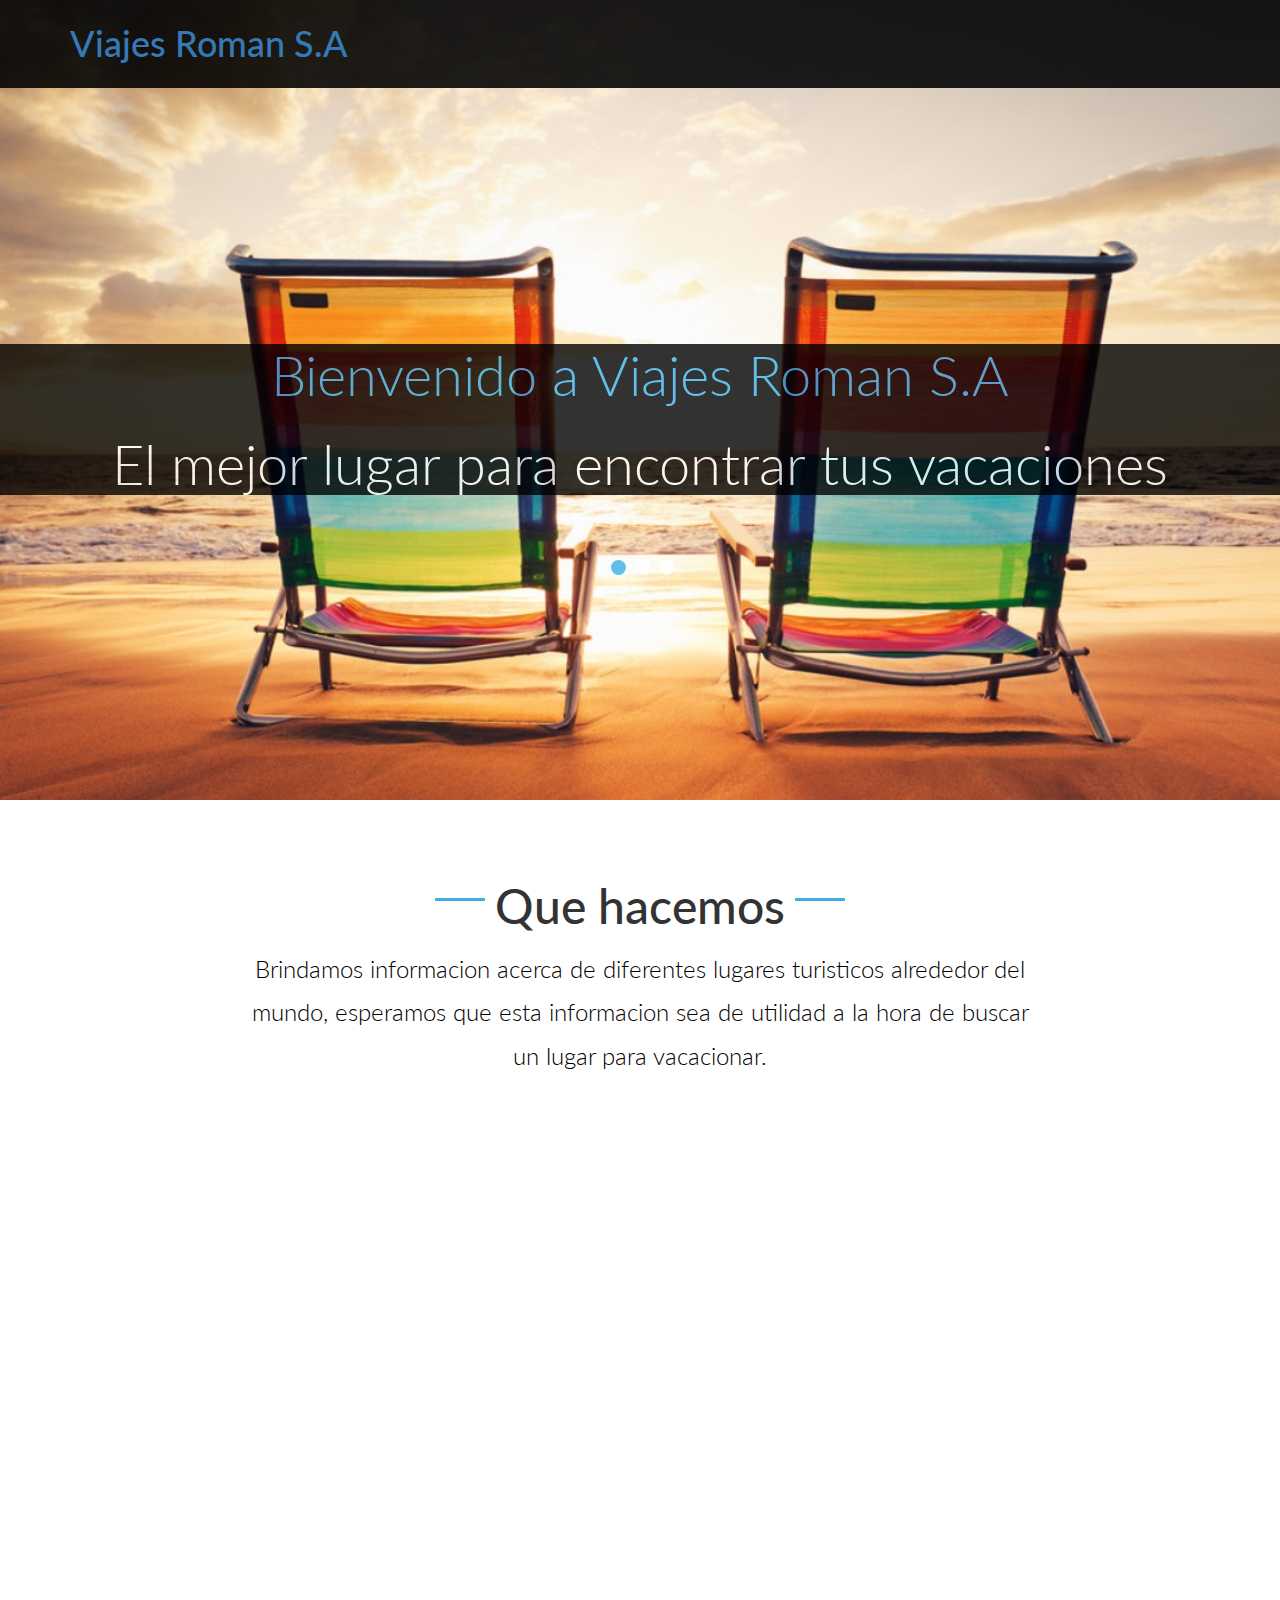
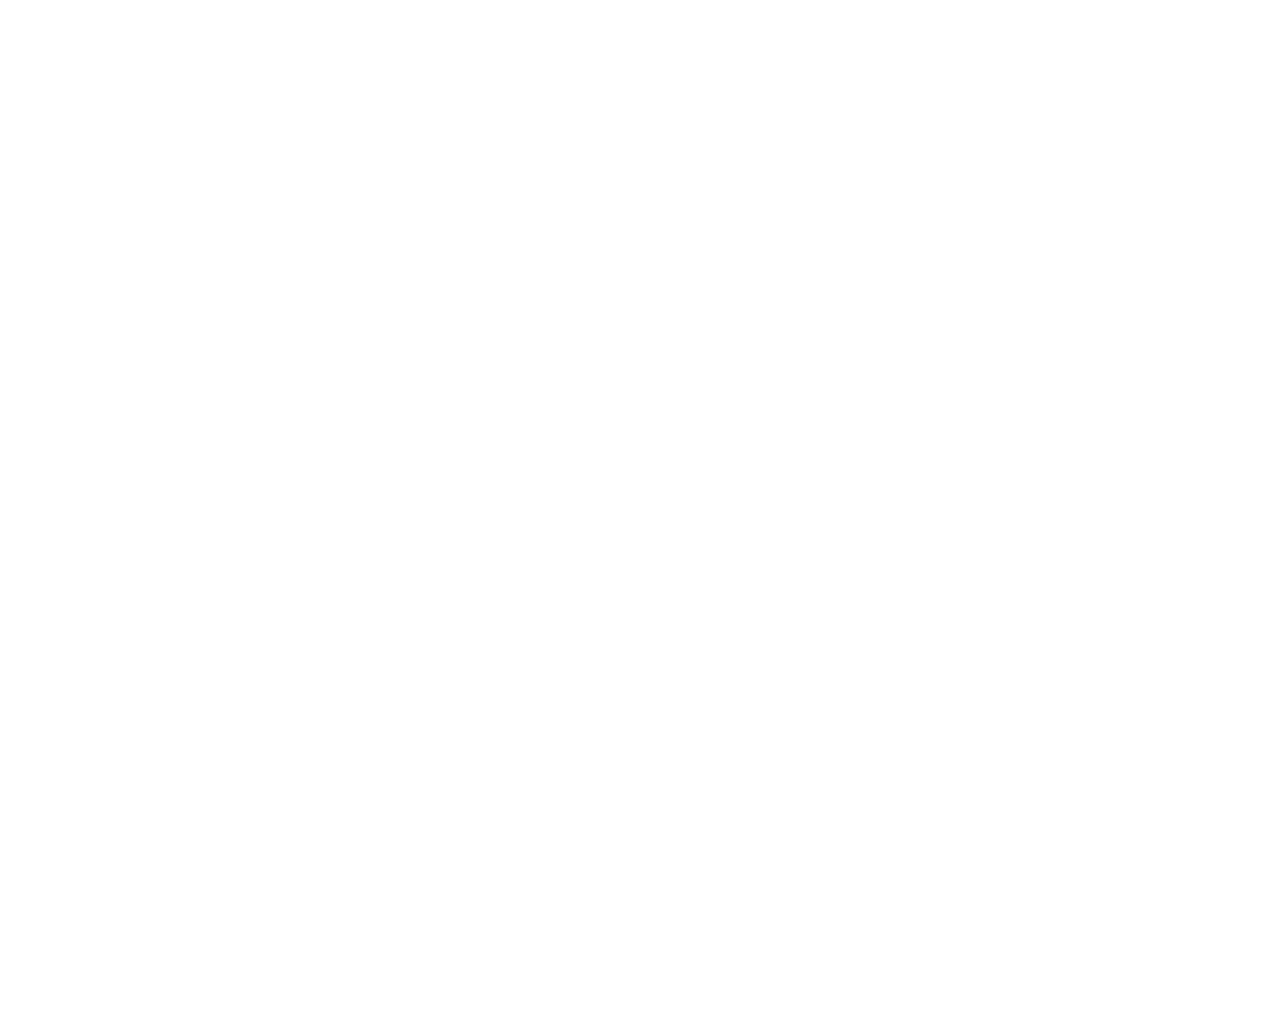
<file: ViajesWebApp/index.html>
﻿<!DOCTYPE HTML>
<html>
    <head>
    <title>Viajes Roman S.A</title>
        <!-- Css files -->
        <link href="css/bootstrap.css" rel="stylesheet" type="text/css" media="all">
        <link href="css/style.css" rel="stylesheet" type="text/css" media="all"/>
        <link href="css/style1.css" rel="stylesheet" type="text/css" media="all" />
        <link href="css/owl.carousel.css" rel="stylesheet">
        <!-- Custom Theme files -->
        <meta name="viewport" content="width=device-width, initial-scale=1">
        <meta http-equiv="Content-Type" content="text/html; charset=utf-8" />
        <!--Google Fonts-->
        <link href='//fonts.googleapis.com/css?family=Lato:400,300,700,900' rel='stylesheet' type='text/css'>
        <link href="css/animate.css" rel="stylesheet" type="text/css" media="all">
    </head>
    <body>
        <!--header start here-->
        <div class="banner">
         
          <div class="header"></div>

          <div class="banner-main">
	            <div class="slider-bann wow bounceInRight" data-wow-delay="0.3s">
	            <ul class="rslides" id="slider2">
	              <li>
	      	        <h3>Bienvenido a Viajes Roman S.A</h3>
	      	        <h4>El mejor lugar para encontrar tus vacaciones</h4>
	              </li>
	              <li>
	      	        <h3>Encuentra hermosos lugares para vacacionar</h3>
                    <h4>El mejor lugar para encontrar tus vacaciones</h4>
	      	      </li>
	              <li>
	      	        <h3>Viajar es vivir</h3>
                    <h4>El mejor lugar para encontrar tus vacaciones</h4>
	              </li>
	            </ul>
            </div>
          </div>
        </div>
        <!--header end here-->
        <!--what we do strat here-->
        <div class="what-we-do">
         <div class="container">
            <div class="what-we-do-main  wow bounceInLeft" data-wow-delay="0.3s">
    	         <h2>Que hacemos</h2>
    	         <span class="lft-bar-we"> </span>
	             <span class="rit-bar-we"> </span>
    	         <p>Brindamos informacion acerca de diferentes lugares turisticos alrededor del mundo, esperamos que esta informacion sea de utilidad a la hora de buscar un lugar para vacacionar.</p>
    	        <div class="clearfix"> </div>
            </div>
         </div>
        </div>

        <!--visit places strat here-->
        <div class="visit">
           <div class="container">
   	        <div class="visit-main wow bounceInRight" data-wow-delay="0.3s">
   		          <div class="visit-top">
   		  	         <h3>Lugares</h3>
			         <span class="lft-bar-visit"> </span>
			        <span class="rit-bar-visit"> </span>
   		          </div>
   		          <div class="visit-bottom">
                    <div class="row">
                        <div class="col-md-4">
                            <div class="row">
                                <div class="col-md-12">
                                    <div class="item-1 item-type-spin">
                                        <a class="item-hover swipebox" href="single.html" data-title="Vigor">
                                            <div class="item-info">
                                                <div class="headline">
                                                    Ver Mas
                                                    <div class="line"></div>
                                                    <div class="country">Canada</div>
                                                </div>
                                            </div>
                                            <div class="mask"></div>
                                        </a>
                                        <div class="item-img">
                                            <img src="images/Turismo/Canada/1.jpg" class="img-responsive" alt="Canada" />
                                        </div>
                                    </div>
                                </div>
                            </div>
                            <div class="row description">
                                <div class="col-md-12">
                                    <h4>Canada</h4>
                                    <p>Asombrosas cataratas del Niagara. Perfecto lugar para ir en familia.</p>
                                </div>
                            </div>
                        </div>
                        <div class="col-md-4">
                            <div class="row">
                                <div class="col-md-12">
                                    <div class="item-1 item-type-spin">
                                        <a class="item-hover swipebox" href="single.html" data-title="Vigor">
                                            <div class="item-info">
                                                <div class="headline">
                                                    Ver Mas
                                                    <div class="line"></div>
                                                    <div class="country">Londres</div>
                                                </div>
                                            </div>
                                            <div class="mask"></div>
                                        </a>
                                        <div class="item-img">
                                            <img src="images/Turismo/London/1.jpg" class="img-responsive" alt="Londres" />
                                        </div>
                                    </div>
                                </div>
                            </div>
                            <div class="row description">
                                <div class="col-md-12">
                                    <h4>Londres</h4>
                                    <p>Hyde Park es uno de los Parques Reales de Londres y a su vez uno de los más grandes del centro de Londres.</p>
                                </div>
                            </div>
                        </div>
                        <div class="col-md-4">
                            <div class="row">
                                <div class="col-md-12">
                                    <div class="item-1  item-type-spin">
                                        <a class="item-hover swipebox" href="single.html" data-title="Vigor">
                                            <div class="item-info">
                                                <div class="headline">
                                                    Ver Mas
                                                    <div class="line"></div>
                                                    <div class="country">Peru</div>
                                                </div>
                                            </div>
                                            <div class="mask"></div>
                                        </a>
                                        <div class="item-img">
                                            <img src="images/Turismo/Peru/1.jpg" class="img-responsive" alt="Peru" />
                                        </div>
                                    </div>
                                </div>
                            </div>
                            <div class="row description">
                                <div class="col-md-12">
                                    <h4>Peru</h4>
                                    <p>Antiguo poblado andino de Machu Pichu en Peru. Interesante lugar lleno donde puedes aprender de culturas antiguas</p>
                                </div>
                            </div>
                        </div>
                        <div class="clearfix"></div>
                    </div>
                    <div class="row">
                        <div class="col-md-4">
                            <div class="row">
                                <div class="col-md-12">
                                    <div class="item-1 item-type-spin">
                                        <a class="item-hover swipebox" href="single.html" data-title="Vigor">
                                            <div class="item-info">
                                                <div class="headline">
                                                    Ver Mas
                                                    <div class="line"></div>
                                                    <div class="country">Praga</div>
                                                </div>
                                            </div>
                                            <div class="mask"></div>
                                        </a>
                                        <div class="item-img">
                                            <img src="images/Turismo/Praga/1.jpg" class="img-responsive" alt="Praga" />
                                        </div>
                                    </div>
                                </div>
                            </div>
                            <div class="row description">
                                <div class="col-md-12">
                                    <h4>Praga</h4>
                                    <p>Puente Carlos en Praga que atraviesa el rio Moldava. Un excelente lugar para turistas y para compartir en familia.</p>
                                </div>
                            </div>
                        </div>
                        <div class="col-md-4">
                            <div class="row">
                                <div class="col-md-12">
                                    <div class="item-1 item-type-spin">
                                        <a class="item-hover swipebox" href="single.html" data-title="Vigor">
                                            <div class="item-info">
                                                <div class="headline">
                                                    Ver Mas
                                                    <div class="line"></div>
                                                    <div class="country">Costa Rica</div>
                                                </div>
                                            </div>
                                            <div class="mask"></div>
                                        </a>
                                        <div class="item-img">
                                            <img src="images/Turismo/CostaRica/1.jpg" class="img-responsive" alt="Costa Rica" />
                                        </div>
                                    </div>
                                </div>
                            </div>
                            <div class="row description">
                                <div class="col-md-12">
                                    <h4>Costa Rica</h4>
                                    <p>Manuel Antonio es uno de los parques naturales más conocidos de todos los que cubren Costa Rica.</p>
                                </div>
                            </div>
                        </div>
                        <div class="col-md-4">
                            <div class="row">
                                <div class="col-md-12">
                                    <div class="item-1  item-type-spin">
                                        <a class="item-hover swipebox" href="single.html" data-title="Vigor">
                                            <div class="item-info">
                                                <div class="headline">
                                                    Ver Mas
                                                    <div class="line"></div>
                                                    <div class="country">Paris</div>
                                                </div>
                                            </div>
                                            <div class="mask"></div>
                                        </a>
                                        <div class="item-img">
                                            <img src="images/Turismo/Paris/1.jpg" class="img-responsive" alt="Paris" />
                                        </div>
                                    </div>
                                </div>
                            </div>
                            <div class="row description">
                                <div class="col-md-12">
                                    <h4>Paris</h4>
                                    <p>Torre Eiffel. Construida por Gustave Eiffel. Posee un hermoso observatorio con vista panoramica.</p>
                                </div>
                            </div>
                        </div>
                        <div class="clearfix"></div>
                    </div>
                     <div class="row">
                         <div class="col-md-8 col-md-offset-2">
                             <div class="row">
                                 <div class="col-md-6">
                                     <div class="row">
                                         <div class="col-md-12">
                                             <div class="item-1 item-type-spin">
                                                 <a class="item-hover swipebox" href="single.html" data-title="Vigor">
                                                     <div class="item-info">
                                                         <div class="headline">
                                                             Ver Mas
                                                             <div class="line"></div>
                                                             <div class="country">Roma</div>
                                                         </div>
                                                     </div>
                                                     <div class="mask"></div>
                                                 </a>
                                                 <div class="item-img">
                                                     <img src="images/Turismo/Roma/1.jpg" class="img-responsive" alt="Roma" />
                                                 </div>
                                             </div>
                                         </div>
                                     </div>
                                     <div class="row description">
                                         <div class="col-md-12">
                                             <h4>Roma</h4>
                                             <p>Coliseo Romano. Lugar muy turistico de Roma. No puedes faltar la visita a este lugar si visitas Roma.</p>
                                         </div>
                                     </div>
                                 </div>
                                 <div class="col-md-6">
                                     <div class="row">
                                         <div class="col-md-12">
                                             <div class="item-1 item-type-spin">
                                                 <a class="item-hover swipebox" href="single.html" data-title="Vigor">
                                                     <div class="item-info">
                                                         <div class="headline">
                                                             Ver Mas
                                                             <div class="line"></div>
                                                             <div class="country">España</div>
                                                         </div>
                                                     </div>
                                                     <div class="mask"></div>
                                                 </a>
                                                 <div class="item-img">
                                                     <img src="images/Turismo/Spain/1.jpg" class="img-responsive" alt="España" />
                                                 </div>
                                             </div>
                                         </div>
                                     </div>
                                     <div class="row description">
                                         <div class="col-md-12">
                                             <h4>España</h4>
                                             <p>El Museo del Prado. Está considerado el mejor museo de arte del mundo. Está localizado en la parte central de Madrid.</p>
                                         </div>
                                     </div>
                                 </div>
                                 <div class="clearfix"></div>
                             </div>
                         </div>
                     </div>
   		          </div>
   		        <div class="clearfix"> </div>
   	        </div>
           </div>
        </div>
        <!--visit places end here-->
        
        <!--footer start here-->
        <div class="copy-right wow bounceInLeft" data-wow-delay="0.3s"></div>
        <!--footer end here-->

        <!-- Scripts -->
        <script src="js/jquery-1.11.0.min.js"></script>
        <script src="js/responsiveslides.min.js"></script>
        <script src="js/owl.carousel.js"></script>
        <script src="js/wow.min.js"></script>
        <script src="js/app.js"></script>
        <script src="js/index.js"></script>
    </body>
</html>
</file>
<file: ViajesWebApp/css/style.css>
h4, h5, h6,
h1, h2, h3 {margin: 0;}
ul, ol {margin: 0;}
p {margin: 0;}
html, body{
  font-family: 'Lato', sans-serif;
   font-size: 100%;
   background:#fff; 
}
a {
  text-decoration: none;
}
a:hover {
  transition: 0.5s all;
  -webkit-transition: 0.5s all;
  -moz-transition: 0.5s all;
  -o-transition: 0.5s all;
  text-decoration:none;
}
/*--header start here--*/
.logo {
    float: left;
    width: 50%;
}
.top-navg {
    float: right;
    width: 50%;
}
.top-navg ul.res {
    padding: 0em;
    list-style: none;
}
.top-navg ul.res li {
    display: inline-block;
}
.header {
    padding: 1.5em 0em;
    background:rgba(0, 0, 0, 0.88);
}
span.menu {
    display: none;
}
.top-navg ul.res li  a {
    font-size: 1em;
    color: #fff;
    padding: 1em 1em;
    display: block;
}
.top-navg ul.res li  a:hover,ul.res li a.active{
   color:#3cafe6;
   transition: 0.5s all;
  -webkit-transition: 0.5s all;
  -moz-transition: 0.5s all;
  -o-transition: 0.5s all;
}
.logo h3 {
    font-size: 2.5em;
}
.logo h3 a {
    color: #fff;
    text-decoration:none;
}
span.tour {
    color: #3CAFE6;
    font-weight: bold;
}
.logo p {
    font-size: 0.9em;
    color: #FFFFFF;
    padding-left: 2em;
}
/* Effect 13: bottom line slides/fades in */
.top-navg nav a {
	position: relative;
	display: inline-block;
	outline: none;
	color: #fff;
	text-decoration: none;
	letter-spacing: 1px;
	font-weight: 400;
	text-shadow: 0 0 1px rgba(255,255,255,0.3);
	font-size: 1.35em;
}

.top-navg nav a:hover,
.top-navg nav a:focus {
	outline: none;
}

.top-navg .cl-effect-13 a {
	-webkit-transition: color 0.3s;
	-moz-transition: color 0.3s;
	transition: color 0.3s;
}

.cl-effect-13 a::before {
	position: absolute;
	top: 25%;
	left: 50%;
	color: transparent;
	content: '.';
	text-shadow: 0 0 transparent;
	font-size:2em;
	-webkit-transition: text-shadow 0.3s, color 0.3s;
	-moz-transition: text-shadow 0.3s, color 0.3s;
	transition: text-shadow 0.3s, color 0.3s;
	-webkit-transform: translateX(-50%);
	-moz-transform: translateX(-50%);
	transform: translateX(-50%);
	pointer-events: none;
}
.cl-effect-13 a:hover::before,
.cl-effect-13 a:focus::before {
	color: #fff;
	text-shadow: 10px 0 #fff, -10px 0 #fff;
}

.cl-effect-13 a:hover,
.cl-effect-13 a:focus {
	color: #ba7700;
}
/*--banner start here--*/
.banner {
    background: url(../images/vacaciones.jpg)no-repeat;
    min-height: 800px;
    background-size: cover;
	width: 100%;
}
.banner1{
    background: url(../images/ban1.jpg)no-repeat;
    min-height:300px;
    background-size: cover;
}
.banner-main {
    text-align: center;
    padding-top: 16em;
}
.banner-main h3 {
    font-size: 3.5em;
    color: #3cafe6;
    font-weight: 300;
    margin-bottom: 0.5em;
}
.banner-main h4 {
     font-size: 3.5em;
    color: #fff;
    font-weight: 300;
}
.ban-btn a {
    font-size: 1em;
    color: #fff;
    background: #3cafe6;
    padding: 0.9em 3em;
    display: inline-block;
    margin-top: 2em;
    text-decoration: none;
}
.ban-btn a:hover{
	background: #000;
}
/*---*/
.hvr-bounce-out {
  display: inline-block;
  vertical-align: middle;
  -webkit-transform: translateZ(0);
  transform: translateZ(0);
  box-shadow: 0 0 1px rgba(0, 0, 0, 0);
  -webkit-backface-visibility: hidden;
  backface-visibility: hidden;
  -moz-osx-font-smoothing: grayscale;
  -webkit-transition-duration: 0.5s;
  transition-duration: 0.5s;
}
.hvr-bounce-out:hover, .hvr-bounce-out:focus, .hvr-bounce-out:active {
  -webkit-transform: scale(0.8);
  transform: scale(0.8);
  -webkit-transition-timing-function: cubic-bezier(0.47, 2.02, 0.31, -0.36);
  transition-timing-function: cubic-bezier(0.47, 2.02, 0.31, -0.36);
}

/*--- slider-css --*/
.slider-bann{
	position:relative;
}
.rslides {
  position: relative;
  list-style: none;
  overflow: hidden;
  width: 100%;
  padding: 0;
  margin: 0;
  }
.rslides li {
  -webkit-backface-visibility: hidden;
  position: absolute;
  display: none;
  width: 100%;
  left: 0;
  top: 0;
  }
.rslides li:first-child {
  position: relative;
  display: block;
  float: left;
  }
.rslides img {
  display: block;
  height: auto;
  float: left;
  width: 100%;
  border: 0;
  }
.rslides_tabs{
	background: none !important;
	border: none;
	box-shadow: none;
	position: relative;
	top: -90px;
	z-index: 999;
}
.callbacks_tabs a:after {
    content: "\f111";
    font-size: 0;
    font-family: FontAwesome;
    visibility: visible;
    display: block;
    height: 15px;
    width: 15px;
    display: inline-block;
    border: none;
    background: #fff;
    border-radius: 8px;
}
.callbacks_here a:after{
	background:#3cafe6;
}
.callbacks_tabs a{
	visibility:hidden;
}
.callbacks_tabs li{
	display:inline-block;
}
ul.callbacks_tabs.callbacks1_tabs {
    position: absolute;
    bottom: -80px;
    z-index: 999;
    left: 47%;
    padding: 0px;
}
/*-- slider-mediaqueries --*/
/*--what we do strat here--*/
.what-we-do {
    padding: 5em 0em;
    text-align:center;
}
.what-we-do-main {
    position: relative;
}
.what-we-do-main h2 {
    font-size: 3em;
    margin-bottom: 0.3em;
}
.what-we-do-main p {
    font-size: 1.5em;
    color: #000;
    line-height: 1.8em;
    width: 70%;
    margin: 0 auto;
    font-weight: 300;
}
.what-we-do-main a {
    font-size: 1em;
    color: #fff;
    background: #3cafe6;
    padding: 0.9em 2.5em;
    display: inline-block;
    margin-top: 2em;
    text-decoration: none;
}
.what-we-do-main a:hover{
	background: #000;
}
span.lft-bar-we {
    background: #3CAFE6;
    width: 50px;
    height: 3px;
    display: inline-block;
    position: absolute;
    top: 9%;
    left: 32%;
}
span.rit-bar-we {
    background: #3CAFE6;
    width: 50px;
    height: 3px;
    display: inline-block;
    position: absolute;
    top: 9%;
    right: 32%;
}
/*--what we do end here--*/
/*--people start here--*/
.people {
    background: url(../images/people.jpg)no-repeat;
    min-height: 500px;
    padding: 5em 0em;
}
.people-top {
    text-align: center;
    position:relative;
    margin-bottom: 5em;
}
.people-top h1 {
    font-size: 3em;
    margin-bottom: 0.2em;
    color: #fff;
}
.people-top p {
    font-size: 1.5em;
    color: #fff;
    width: 70%;
    margin:2em auto 0em;
    font-weight: 300;
    line-height: 1.8em;
}
span.lft-bar-team {
    background: #3CAFE6;
    width: 50px;
    height: 3px;
    display:inline-block;
    position: absolute;
    left: 34%;
    top: 17%;
}
span.rit-bar-team {
    background: #3CAFE6;
    width: 50px;
    height: 3px;
    display: block;
    position: absolute;
    right: 34%;
    top: 17%;
}
span.lft-bar-visit {
    background: #3CAFE6;
    width: 50px;
    height: 3px;
    display: inline-block;
    position: absolute;
    left: 35%;
    top:50%;
}
span.rit-bar-visit {
    background: #3CAFE6;
    width: 50px;
    height: 3px;
    display: block;
    position: absolute;
    right: 35%;
    top: 50%;
}
.gallery-cursual h1{
	color: #3d3d3d;
	font-weight: 700;
	text-transform: uppercase;
	padding: 1em 0;
	width:70%;
	margin:0 auto;
}
.people-caption  h4 {
    font-size: 1em;
    color: #000;
    margin-bottom: 0.8em;
}
.people-caption  p {
    display: block;
    font-size: 1em;
    color: #000;
    margin-bottom: 0.5em;
}
.people-caption ul.people-icons {
    padding: 0px;
    list-style: none;
    margin-top: 0.5em;
}
.people-caption ul.people-icons li{
   display:inline-block;
   margin-left:0.5em;
}
.people-caption ul.people-icons li a span{
    background: url(../images/image-sprit.png)no-repeat;
    width: 20px;
    height: 20px;
    display: inline-block;
}
.people-caption ul.people-icons li a span.fb {
    background-position: 6px 0px;
}
.people-caption ul.people-icons li a span.fb:hover {
    background-position: 6px -25px;
}
.people-caption ul.people-icons li a span.tw {
    background-position: -20px 0px;
}
.people-caption ul.people-icons li a span.tw:hover {
    background-position: -20px -25px;
}
.people-caption ul.people-icons li a span.google {
    background-position: -46px 0px;
}
.people-caption ul.people-icons li a span.google:hover {
    background-position: -46px -25px;
}
/*-- caption-css --*/
.g1{
	position:relative;
}
.g1:hover div.people-caption{
	display:block;
	
}
.people-caption{
	position: absolute;
	width:71.2%;
	bottom: 0px;
	z-index: 999;
	background:rgba(255, 255, 255, 0.48);
	padding:0.8em 0.5em;
	transition: all 0.8s ease;
	-webkit-transition: all 0.8s ease;
	-moz-transition: all 0.8s ease;
	-o-transition: all 0.8s ease;
	-ms-transition: all 0.8s ease;
	transform-style:preserve-3d;
	display:none;
}
.people-caption h3{
	font-weight:bold;
	color: #000;
	font-size: 1.1em;
}
.people-caption span{
	margin:0;
	padding:0;
	color: #000;
	font-size:0.875em;
}
.people-main {
    margin-bottom: 2em;
}
/*--people end here--*/
/*--disk strat here--*/
.disk {
    padding: 3em 0em;
    background: #3cafe6;
}
.disk-left p {
    font-size: 1.5em;
    color: #fff;
    font-weight: 300;
    text-align: center;
}
.disk-right a {
    font-size: 1em;
    color: #3CAFE6;
    background: #FFF;
    padding: 0.7em 2em;
    display: inline-block;
}
.disk-right a:hover{
	background: #000;
}
.disk-right {
    text-align: center;
    margin-top: 1em;
}
/*--disk end here--*/ 
/*--features strat here--*/
.features {
    padding: 5em 0em;
}
.fea-img {
    float: left;
    width: 25%;
}
.fea-text {
    float: right;
    width: 75%;
}
.features-top {
    text-align: center;
    margin-bottom: 2em;
    position: relative;
}
.features-top h3 {
    font-size:3em;
    color: #323232;
}
span.lft-bar-fea {
    background: #3CAFE6;
    width: 50px;
    height: 3px;
    display:inline-block;
    position: absolute;
    left: 31%;
    top: 46%;
}
span.rit-bar-fea {
    background: #3CAFE6;
    width: 50px;
    height: 3px;
    display: block;
    position: absolute;
    right: 31%;
    top: 46%;
}
.fea-text h4 {
    font-size: 1.5em;
    color: #000;
    margin-bottom: 0.3em;
}
.fea-text p {
    font-size: 1em;
    color: #515151;
    line-height: 1.8em;
    width: 78%;
}
.feature-grids {
    margin-bottom: 1.5em;
}
/*--features end here--*/
/*--visit start here--*/
.visit {
    padding: 4em 0em;
}
.visit-top {
    text-align: center;
    margin-bottom:2.5em;
	position: relative;
}
.visit-top h3 {
    font-size: 3em;
    color: #000;
}
.visit-grid h4 {
    font-size: 1.5em;
    text-align: center;
    margin: 0.5em 0em;
}
.visit-grid h4 a{
	color: #3CAFE6;
}
.visit-grid h4 a:hover{
	color: #000;
}
.visit-grid p {
    font-size: 1em;
    color: #515151;
    line-height: 1.8em;
	 text-align: center;
	 width: 80%;
    margin: 0 auto;
}
.visit-btn {
    float: left;
}
.visit-likes {
    float: right;
}
.visit-blog {
    width: 65%;
    margin: 1em auto 0em;
}
.visit-btn a {
    font-size: 1em;
    color:#3CAFE6;
}
.visit-btn a:hover{
	color:#000;
}
.visit-likes a {
    font-size: 1em;
    color:#3CAFE6;
}
.visit-likes a:hover{
	color:#000;
}
/*--visit end here--*/
/*--footer start here--*/
.map {
    position: relative;
    background: #3cafe6;
}
.map iframe {
    width: 100%;
    height:505px;
    border: none;
}
.footer {
    background: rgba(0, 0, 0, 0.74);
    min-height:515px;
    background-size: cover;
}
.footer {
    background: rgba(79, 78, 78, 0.94);
    padding: 4em 0em 4em 0em;
    position: absolute;
    top: 0%;
    left: 0%;
    width: 100%;
    background-size: cover;
    min-height: 405px;
}
.ftr-grids ul.mid-grid {
    padding: 0px;
    list-style: none;
}
.ftr-grids ul.mid-grid li {
    margin-bottom: 1em;
}
.ftr-grids h4 {
    font-size: 2em;
    color: #fff;
    margin-bottom: 1em;
}
.ftr-grids ul.mid-grid span{
    background: url(../images/ftr-mid.png)no-repeat;
    width: 60px;
    height: 60px;
    display: block;
    cursor: pointer;
}
.ftr-grids ul.mid-grid span.tw{
	background-position: 0px 0px;
}
.ftr-grids ul.mid-grid span.tw:hover {
    background-position: 0px -62px;
}
.ftr-grids ul.mid-grid span.gmail {
    background-position: -62px 0px;
}
.ftr-grids ul.mid-grid span.gmail:hover {
    background-position: -62px -62px;
}
.ftr-grids ul.mid-grid span.inst {
    background-position: -124px 0px;
}
.ftr-grids ul.mid-grid span.inst:hover {
    background-position: -124px -62px;
}
.ftr-grids ul.mid-grid span.pri {
    background-position: -186px 0px;
}
.ftr-grids ul.mid-grid span.pri:hover{
    background-position: -186px -62px;
}
ul.get-touch li span.share{
    background: url(../images/f1.png)no-repeat;
    width: 40px;
    height: 32px;
    cursor: pointer;
    display: inline-block;
    vertical-align: middle;
}
ul.get-touch li span.email{
    background: url(../images/f2.png)no-repeat;
    width: 40px;
    height: 32px;
    cursor: pointer;
    display: inline-block;
    vertical-align: middle;
}
ul.get-touch li span.phone{
    background: url(../images/f3.png)no-repeat;
    width: 40px;
    height: 32px;
    cursor: pointer;
    display: inline-block;
    vertical-align: middle;
}
ul.get-touch li a {
    font-size: 1em;
    color: #fff;
}
ul.get-touch li a:hover{
	color:#3cafe6;
}
.ftr-grids h6 {
    font-size: 1em;
    color: #3cafe6;
    margin-bottom: 0.5em;
}
.ftr-grids p {
    font-size: 0.95em;
    color: #fff;
    width: 80%;
    margin-bottom: 0.7em;
}
/*--footer end here--*/
/*--copyrights start here--*/
.copy-right {
    padding: 1.5em 0em;
    text-align: center;
    background: #3cafe6;
}
.copy-right p {
    font-size: 1em;
    color: #fff;
}
.copy-right p a{
	color: #fff;
}
.copy-right p a:hover{
	color:#000;
}
/*--copyrights end here--*/
/*--about start here--*/
.about-main h1 {
    text-align: center;
    font-size: 3em;
    color: #000;
    margin-bottom: 1.3em;
}
.about {
    padding: 5em 0em;
}
.about-right h4 {
    font-size: 1.5em;
    margin-bottom: 0.5em;
    color:#3cafe6;
}
.about-right p {
    font-size: 1em;
    color: #575656;
    line-height: 1.8em;
}
.ab-list-left {
    float: left;
    width: 50%;
}
.ab-list-right {
	 float: right;
    width: 50%;
}
.about-list ul{
    padding: 0em;
    list-style: none;
}
.about-list ul li {
    display: block;
    margin-bottom: 0.5em;
    font-size: 1em;
    color: #575656;
}
.about-list {
    margin-top: 1em;
}
span.glyphicon.glyphicon-chevron-right {
    font-size: 1em;
    color:#3cafe6;
    width: 23px;
}
.about-middle {
    background: url(../images/banner.jpg)no-repeat center;
    min-height: 400px;
    background-size: cover;
    position:relative;
}
.testimo {
    margin-top: 6em;
    position:relative;
}
.about-midd-main {
    padding: 2em 2em;
    background: rgba(255, 255, 255, 0.54);
    margin: 8.07em auto 0em;
    text-align: center;
    width: 80%;
}
.about-midd-main h4 {
    font-size: 1.5em;
    margin-bottom: 0.5em;
    color: #fff;
}
.about-midd-main p{
	font-size: 1em;
    color:#000000;
    line-height: 1.8em;
}
ul.get-touch {
    padding: 0em;
    list-style: none;
}
ul.get-touch li {
    margin-bottom: 1.3em;
        color: #fff;
}
.team {
    padding: 5em 0em;
}
.team-bottom {
    padding:4em 2em 2.5em 2em;
    text-align: center;
    border: 2px solid #999;
    border-top: none;
    position: relative;
}
.team-bottom p {
    font-size: 0.95em;
    color: #848484;
    line-height: 1.5em;
}
.team-bottom a {
    font-size: 0.9em;
    color: #fff;
    padding: 0.4em 1em;
    display: inline-block;
    margin-top: 1em;
    background: #3cafe6;
}
.team-bottom a:hover{
	background: #777;
}
.info-top {
    padding: 1em 1em;
    border: 2px solid #999;
}
.info-top {
    padding: 1em 1em;
    border: 2px solid #999;
    position: absolute;
    top: 63%;
    left: 27%;
    text-align: center;
}
.info-top h4 {
    font-size: 1.2em;
    color: #3cafe6;
    margin-bottom: 0.3em;
}
.info-top p {
    font-size: 0.9em;
    color: #5B5B5B;
}
.team-head h2 {
    text-align: center;
    font-size: 2.5em;
    margin-bottom: 1em;
    color:#000;
}
.about-main {
    position: relative;
}
span.lft-bar-about{
    background: #3CAFE6;
    width: 50px;
    height: 3px;
    display: inline-block;
    position: absolute;
    top: 7%;
    left: 37%;
}
.about-middle h3 {
    text-align: center;
    font-size: 2.5em;
    color: #fff;
}
span.rit-bar-about {
    background: #3CAFE6;
    width: 50px;
    height: 3px;
    display: inline-block;
    position: absolute;
    top: 7%;
    right: 37%;
}
.team-grid:hover .info-top{
	display:none;
}
span.lft-bar-testi{
    background: #3CAFE6;
    width: 50px;
    height: 3px;
    display: inline-block;
    position: absolute;
    top: 48%;
    left: 35%;
}
span.rit-bar-testi {
    background: #3CAFE6;
    width: 50px;
    height: 3px;
    display: inline-block;
    position: absolute;
    top: 48%;
    right: 35%;
}
.team-head {
    position: relative;
}
span.lft-bar-memb{
    background: #3CAFE6;
    width: 50px;
    height: 3px;
    display: inline-block;
    position: absolute;
    top: 48%;
    left: 40%;
}
span.rit-bar-memb {
    background: #3CAFE6;
    width: 50px;
    height: 3px;
    display: inline-block;
    position: absolute;
    top: 48%;
    right: 40%;
}
/*--about end here--*/
/*--single--*/
.single {
    padding: 6em 0;
}
.single-top h4 {
    font-size: 1.5em;
    padding-top: 0.8em;
    color:#3cafe6;
}
.lone-line p {
    color: #8A8A8A;
    font-size: 1em;
    line-height: 1.8em;
}
.lone-line p span{
    display:block;
}
.lone-line p:before {
    content: "";
    background: url(../images/qu3.png) no-repeat;
    width: 30px;
    height:24px;
    display: inline-block;
    padding-right: 2.3em;
}
ul.grid-blog li{
	display: inline-block;
}
ul.grid-blog li a, ul.grid-blog li span{
	text-decoration: none;
	font-size: 1em;
	color: #8A8A8A;	
	display: inline-block;
	margin: 0 1em 0 0;
}
ul.grid-blog li i{
	margin: 0 5px 0 0;
	color:#3cafe6;	
}
ul.grid-blog {
	 padding: 1.5em 0;
    text-align: center;
}
.comment h3{
	font-size: 2.5em;
    color: #000000;
}
.media-body p {
    color: #8A8A8A;
    font-size: 1em;
    line-height: 1.8em;
	margin-top: 1em;
}
.media-left, .media > .pull-left {
  padding-right: 22px;
}
.leave h3{
	font-size: 2.5em;
    color:#000000;
}
.single-grid input[type="text"],.single-grid textarea{
	background: none;
    padding: 0.6em 1em;
    margin: 1em 0 0;
    font-size: 1em;
    color: #A9A9A9;
	width: 100%;
    outline: none;
    border: 1px solid #a9a9a9;
    -webkit-appearance: none;
}
.single-grid textarea{
	resize:none;
	height: 185px;	
}
.single-grid {
    width: 60%;
	padding-top: 1em;
}
.single-grid label {
    font-weight: 400;
    color:#3cafe6;
	margin-top:1em;
    cursor: pointer;
}
.single-grid input[type="submit"] {
    border: none;
    outline: none;
    background: #3cafe6;
    color: #fff;
    padding: 0.5em 2em;
}
.single-grid input[type="submit"]:hover {
    background: #000;
    color: #fff;
     transition: 0.5s all;
  -webkit-transition: 0.5s all;
  -moz-transition: 0.5s all;
  -o-transition: 0.5s all;
}
.media {
    margin-top: 25px;
}
.comment {
    padding: 5em 0;
}
/*----*/
p.smith {
    float: left;
    padding: 0;
    font-size: 1em;
}
p.smith a {
    text-decoration: none;
    color:#3cafe6;
    font-size: 1.1em;
	font-weight: 600;
}
p.smith span {
    padding: 0 2em;
    color:#8A8A8A;
}
p.reply {
    float: right;
    padding: 0;
    color: #8A8A8A;
    font-size: 1em;
}
p.reply a {
    text-decoration: none;
    color: #8A8A8A;
}
p.reply a:hover {
    color: #3cafe6;
}
.code-in {
    padding-bottom: 1em;
}
p.reply a i{
    padding-right:0.8em;
}
.media-1{
	padding-left:7em;
}
/*--single--*/
/*--hotel strta here--*/
.hotel {
    padding: 5em 0em;
}
.hotel-head h1 {
    text-align: center;
    font-size: 3em;
    margin-bottom: 1.2em;
}
.services {
    background: rgba(0, 0, 0, 0.58);
    padding: 4em 0em;
}
.services-top h2 {
    text-align: center;
    font-size: 3em;
    color: #fff;
    margin-bottom: 1.2em;
}
.services-grid {
    text-align: center;
}
.services {
    background: #3cafe6;
}
.services-grid h4 {
    font-size: 1.5em;
    margin: 0.4em 0em;
    color: #000;
}
.services-grid p {
    font-size: 1em;
    color:#F1F1F1;
    line-height: 1.8em;
    width: 80%;
    margin: 0 auto;
}
.advices {
    padding: 5em 0em;
}
.advice-list-main h3 {
    font-size: 3em;
    font-weight: 400;
    color:#000;
    text-align: center;
    margin: 0em 0em 1.1em 0em;
}
.advice-list-main ul {
  padding: 0em;
  list-style: none;
}
.advice-list-main ul li {
  margin: 0em 0em 0.8em 0em;
  list-style-image: url(../images/list-arrow.png);
}
.advice-list-main ul li a{
	font-size:1em;
	font-weight:400;
	color:#A09F9F;
	padding-left: 0.5em;
	text-decoration: none;
}
.advice-list-main ul li a:hover{
	color:#3cafe6;
}
.advice-list-main {
  padding: 0em 0.5em 3em 1em;
}
.hotel-head {
    position: relative;
}
span.lft-bar-welcom{
    background: #3CAFE6;
    width: 50px;
    height: 3px;
    display: inline-block;
    position: absolute;
    top: 48%;
    left: 26%;
}
span.rit-bar-welcom {
    background: #3CAFE6;
    width: 50px;
    height: 3px;
    display: inline-block;
    position: absolute;
    top: 48%;
    right: 26%;
}
.services-top {
    position: relative;
}
span.lft-bar-serv{
    background:#000000;
    width: 50px;
    height: 3px;
    display: inline-block;
    position: absolute;
    top: 48%;
    left: 33%;
}
span.rit-bar-serv {
    background:#000000;
    width: 50px;
    height: 3px;
    display: inline-block;
    position: absolute;
    top: 48%;
    right: 33%;
}
.advice-lidt-top {
    position: relative;
}
span.lft-bar-advice{
    background: #3CAFE6;
    width: 50px;
    height: 3px;
    display: inline-block;
    position: absolute;
    top: 48%;
    left:33%;
}
span.rit-bar-advice {
    background: #3CAFE6;
    width: 50px;
    height: 3px;
    display: inline-block;
    position: absolute;
    top: 48%;
    right: 33%;
}
/*--effect--*/
.experts {
    padding: 0;
}
.btm-right {
  overflow: hidden;
  position: relative;
  display: block;
}
.btm-right img{
	width:100%;
}
.btm-right .captn {
    display: inline-block;
    height: 100%;
    width: 100%;
    color: #ffffff;
    position: absolute;
    bottom: -66%;
    right: 0;
    background-color:#3cafe6;
    text-align: center;
    -o-transition: all 0.3s ease;
    -moz-transition: all 0.3s ease;
    -ms-transition: all 0.3s ease;
    -webkit-transition: all 0.3s ease;
    transition: all 0.3s ease;
}
.btm-right:hover .captn {
  bottom: 0%;
}
.captn a{
    width: 30px;
    height: 30px;
    display: inline-block;
    border: 1px solid #fff;
    border-radius: 5px;
    margin: 0 3px;
}
.captn a:hover {
    transform: rotateY(360deg);
}
.captn h4 {
    font-size: 1.5em;
    color: #fff;
    padding: 14px 0 4px;
}
.captn p {
    font-size: 1em;
    color: #fff;
}
.btm-right:hover .captn h4 {
    margin-top: 76px;
}
/*--hotel end here--*/
/*--short codes--*/
.page-header h3{
	font-size: 3em;
	color:#000;
}
.table > thead > tr > th, .table > tbody > tr > th, .table > tfoot > tr > th, .table > thead > tr > td, .table > tbody > tr > td, .table > tfoot > tr > td {
  padding: 8px;
  line-height: 1.42857143;
  vertical-align: top;
  border-top: none;
}
.grid1 {
  margin: 1.5em 0 0;
}
ul.nav.nav-pills {
  margin: 1.5em 0 0;
}
.grid2{
	margin: 1em 0 0;
}
.bs-example {
  padding: 2em 0 0;
}
.form-horizontal .control-label {
  text-align: left;
}
h3.typo1 {
    text-align: center;
    font-size: 3em;
    color: #000;
}
.page {
  padding: 5em 0em 5em 0em;
}
.short-codes {
    position: relative;
}
span.lft-bar-short{
    background: #3CAFE6;
    width: 50px;
    height: 3px;
    display: inline-block;
    position: absolute;
    top:48%;
    left:33%;
}
span.rit-bar-short {
    background: #3CAFE6;
    width: 50px;
    height: 3px;
    display: inline-block;
    position: absolute;
    top: 48%;
    right:33%;
}
/*--//short codes--*/
/*--gallery--*/
.view {
   overflow: hidden;
   position: relative;
   text-align: center; 
   cursor: default;
}
.view .mask, .view .content {
   width: 300px;
   height: 200px;
   position: absolute;
   overflow: hidden;
   top: 0;
   left: 0;
}
.view img {
   display: block;
   position: relative;
}

/*----*/
.fourth-effect .mask {
	position:absolute; /* Center the mask */
	top:50px;
	left:50px;
	cursor:pointer;
    border-radius: 50px;
    border-width: 50px;
    display: inline-block;
    height: 100px;
    width: 100px;
	border: 0px solid rgb(253, 159, 62);
	-moz-box-sizing:border-box;
    -webkit-box-sizing:border-box;
    box-sizing:border-box;
	opacity:1;
	visibility:visible;
	-moz-transform:scale(4);
	-webkit-transform:scale(4);
	-o-transform:scale(4);
	-ms-transform:scale(4);
	transform:scale(4);
	-moz-transition:all 0.3s ease-in-out;
	-webkit-transition:all 0.3s ease-in-out;
	-o-transition:all 0.3s ease-in-out;
	-ms-transition:all 0.3s ease-in-out;
	transition:all 0.3s ease-in-out;
}
.fourth-effect:hover .mask {
   opacity: 1;
   border:50px solid rgba(253, 159, 62, 0.43);

}
.galley-grid{
	text-align:center;
	padding-bottom: 2em;
	position: relative;
}
.galley-grid h1{
	color: #000;
    font-size: 3em;
	text-align: center;	
}
.galley-grid p{
	color: #A9A9A9;
    font-size: 1em;
    line-height:2em;
	padding: 0.5em 0 0;
	width:80%;
	margin:0 auto;
}
.gallery {
  padding: 5em 0;
}
.gallery-top {
  padding: 2em 0 0;
}
.b-link-stripe{
	position:relative;
	display:inline-block;
	vertical-align:top;
	font-weight: 300;
	
	width: 100%;
}
.b-link-stripe .b-wrapper{
	position:absolute;
	width:100%;
	height:100%;
	top:0;
	left:0;
	text-align:center;
	color:#ffffff;
	overflow:hidden;
}

.b-animate-go{
	text-decoration:none;
}
.b-animate{
	transition: all 0.5s;
	-moz-transition: all 0.5s;
	-ms-transition: all 0.5s;
	-o-transition: all 0.5s;
	-webkit-transition: all 0.5s;
	visibility: hidden;
	font-size:1.1em;
	font-weight:700;
}
.b-animate img{
	margin-top: 4%;
	display: -webkit-inline-box;
}
.b-animate  ul {
	padding-top:4em;
}
.b-animate  ul li{
	list-style-type:none;
	display:inline-block;
}
.b-animate  ul li label {
    width: 32px;
    height: 32px;
    display: block;
}
.b-animate  ul li label.fb1{
    background:url(../images/social2.png) no-repeat 1px 1px;
}
.b-animate  ul li label.fb2{
    background: url(../images/social2.png) no-repeat 1px -36px;
}
/* lt-ie9 */
.b-animate-go:hover .b-animate{
	visibility:visible;
}
.b-from-top{
	position: relative;
	top: -100%;
	background: rgba(255, 255, 255, 0.72);
    background-size: 100% 100%;
    min-height: 150px;
    border-radius: 200px;
    width: 150px;
    margin: 0 auto;
}
.bottom-team:hover .b-from-top{
	top:0;
}
span.lft-bar-gallery{
    background: #3CAFE6;
    width: 50px;
    height: 3px;
    display: inline-block;
    position: absolute;
    top: 30%;
    left: 38%;
}
span.rit-bar-gallery {
    background: #3CAFE6;
    width: 50px;
    height: 3px;
    display: inline-block;
    position: absolute;
    top: 30%;
    right: 38%;
}
/*--//gallery--*/
/*--contact--*/
.contact {
    padding: 5em 0em;
}
.contact-left p {
    font-size: 1em;
    color:#3cafe6;
    margin-bottom: 0.3em;
}
.contact-left input[type="text"] {
    border: 1px solid #808080;
    width: 100%;
    padding: 0.5em 0.5em;
    outline: none;
    margin-bottom: 1em;
}
.contact-left textarea {
    border: 1px solid #999;
    width: 100%;
    height: 10em;
    outline: none;
    resize: none;
    padding: 1em;
}
ul.actions {
    padding: 0px;
    list-style: none;
}
ul.actions li {
    display: inline-block;
}
ul.actions li input[type="submit"] {
    font-size: 1em;
    font-weight: 400;
    color: #fff;
    padding: 0.51em 2em 0.51em 2em;
    border: none;
    background:#3cafe6;
    outline: none;
    margin:1em 1em 0em 0em;
}
ul.actions li input[type="submit"]:hover{
	 background:#000;
	  transition: 0.5s all;
  -webkit-transition: 0.5s all;
  -moz-transition: 0.5s all;
  -o-transition: 0.5s all;
}
.contact-info h2 {
    font-size: 1.3em;
    color:#3cafe6;
    line-height: 1.5em;
    margin-bottom: 0.5em;
}
.contact-info  p {
    font-size: 1em;
    color: #636363;
    line-height: 1.8em;
}
.con-text {
    margin-top: 1.2em;
}
.ftr-month {
    float: left;
    width: 50%;
}
.ftr-like {
    float: right;
    width: 50%;
}
.con-text h3 {
    font-size: 1.2em;
    color: #000;
    margin-bottom: 0.5em;
}
i.icon.glyphicon.glyphicon-home {
    font-size: 1.2em;
    width: 30px;
    color: #3CAFE6;
}
address {
    font-size: 1em;
    color: #999;
    line-height: 1.8em;
}
strong {
    color: #3CAFE6;
}
.contact-top h1 {
    font-size: 3em;
    color:#000;
    text-align: center;
    margin-bottom: 1em;
}
.contact-top {
    position: relative;
}
span.lft-bar-contact{
    background: #3CAFE6;
    width: 50px;
    height: 3px;
    display: inline-block;
    position: absolute;
    top: 50%;
    left:37%;
}
span.rit-bar-contact {
    background: #3CAFE6;
    width: 50px;
    height: 3px;
    display: inline-block;
    position: absolute;
    top: 50%;
    right:37%;
}
/*--contact--*/
/*--meadia quiries start here--*/
@media(max-width:1600px){
	
}
@media(max-width:1440px){

}
@media(max-width:1366px){
	
}
@media(max-width:1280px){
	
}
@media(max-width:1024px){
.logo {
    width: 40%;
}	
.top-navg {
    float: right;
    width: 60%;
}
.banner-main {
    text-align: center;
    padding-top:8em;
}
.banner {
    min-height: 705px;
}
span.lft-bar-we {
    top: 8%;
    left: 28%;
}
span.rit-bar-we {
    top: 8%;
    right: 28%;
}
span.lft-bar-team {
    left: 32%;
    top: 14%;
}
span.rit-bar-team {
    right: 32%;
    top: 17%;
}
.people-caption {
    width:86%;
}
.people-caption span {
    font-size: 0.8em;
}
span.lft-bar-fea {
    left: 33%;
    top: 50%;
}
span.rit-bar-fea {
    right: 33%;
    top: 50%;
}
span.lft-bar-visit {
    left: 32%;
}
span.rit-bar-visit {
    right: 32%;    
}
.about-right h4 {
    font-size: 1.1em;
    margin-bottom: 0.2em;
}
.about-right p {
    font-size: 0.91em;
}
.about-list {
    margin-top: 0.5em;
}
span.lft-bar-testi {
    left: 33%;
}
span.rit-bar-testi {
    right: 33%;
}
span.rit-bar-memb {
    right: 37%;
}
span.lft-bar-memb {
    left: 37%;
}
.info-top {
    top: 59%;
    left: 24%;
}
.team-bottom {
    padding: 3em 2em 2em 2em;
}
span.lft-bar-welcom {
    left: 23%;
}
span.rit-bar-welcom {
    right: 23%;
}
span.lft-bar-serv {
    left: 29%;
}
span.rit-bar-serv {
    top: 48%;
    right: 29%;
}
.services-grid p {
    width: 100%;
}
span.lft-bar-advice {
    left: 29%;
}
span.rit-bar-advice {
    right: 29%;
}
.advice-list-main ul li a {
    font-size: 0.9em;
    padding-left: 0em;
}
ul.get-touch li a {
    font-size: 0.92em;
}
span.lft-bar-short {
    left: 29%;
}
span.rit-bar-short {
    right: 29%;
}
span.lft-bar-gallery {
    left: 35%;
}
span.rit-bar-gallery {
    right: 35%;
}
span.lft-bar-contact {
    left: 34%;
}
span.rit-bar-contact {
    right: 34%;
}
ul.res li a {
    padding: 1em 0.5em;
}
}
@media(max-width:991px){
.top-navg {
    width: 65%;
}	
.logo {
    width: 35%;
}
span.lft-bar-we {
    left: 20%;
}
span.rit-bar-we {
    right: 20%;
}
.banner-main h3 {
    font-size: 3em;
}
.banner-main h4 {
    font-size: 3em;
}
span.lft-bar-team {
    left: 25%;
    top: 11%;
}
span.rit-bar-team {
    right: 25%;
    top: 11%;
}
.disk-left {
    float: left;
    width: 75%;
}
.disk-right {
    float: right;
    width: 25%;
}
span.lft-bar-fea {
    left: 21%;
}
span.rit-bar-fea {
    right: 21%;
}
.features-right {
    float: right;
    width: 50%;
}
.features-left {
    float: left;
    width: 50%;
}
span.lft-bar-visit {
    left: 25%;
}
span.rit-bar-visit {
    right: 25%;
}
.visit-grid {
    float: left;
    width: 33%;
    padding: 0em 0.8em 0em 0em;
}
.visit-grid p {
    font-size: 0.9em;
    width: 100%;
}
.ftr-grids {
    float: left;
    width: 33%;
    padding: 0px;
}
.map iframe {
    height: 590px;
}
.footer {
     height: 590px;
}
span.lft-bar-about {
    top: 4%;
    left: 30%;
}
span.rit-bar-about {
    top: 4%;
    right: 30%;
}
.about-left img {
    width: 85%;
    margin: 0em auto 1.5em;
}
span.lft-bar-testi {
    left: 26%;
}
span.rit-bar-testi {
    right: 26%;
}
.team-bottom {
    padding: 3em 2em 2em 2em;
    margin-bottom: 2em;
}
.team-grid {
    margin: 0 auto;
    width: 59%;
}
.info-top {
    top: 68.4%;
    left: 28%;
}
span.lft-bar-welcom {
    left: 12%;
}
span.rit-bar-welcom {
    right: 13%;
}
.bottom-grid {
    float: left;
    width: 50%;
    margin-bottom: 2em;
}
span.rit-bar-serv {
    right: 22%;
}
span.lft-bar-serv {
    left: 22%;
}
.services-grid {
    float: left;
    width: 33%;
}
.services-grid p {
    font-size: 0.9em;
}
span.lft-bar-advice {
    left: 22%;
}
span.rit-bar-advice {
    right: 22%;
}
.advice-list-main ul li a {
    font-size: 0.73em;
    padding-left: 0em;
}
.advice-list {
    float: left;
    width: 33.3%;
    padding: 0px;
}
span.rit-bar-short {
    right: 22%;
}
span.lft-bar-short {
    left: 22%;
}
span.lft-bar-gallery {
    left: 30%;
}
span.rit-bar-gallery {
    right: 30%;
}
span.lft-bar-contact {
    left: 29%;
}
span.rit-bar-contact {
    right: 29%;
}
.contact-left {
    margin-bottom: 2.5em;
}
span.lft-bar-memb {
    left: 33%;
}
span.rit-bar-memb {
    right: 33%;
}
.people-caption {
    width: 75%;
}
}
@media(max-width:800px){
span.menu{
		display: block;
		text-align:right;
		padding:8px 0px 0px 0px;
		cursor: pointer;
		color: #E74C3C;
		font-size: 16px;
		font-weight: 700;
		position:relative;
}
.top-navg ul.res{
	 display:none;
	 padding:0px;
}
.top-navg ul.res {
		padding: 0;
		margin:2em 0em 0em 0em;
		z-index: 9999;
		position: absolute;
		width: 100%;
		left:0;
}
.top-navg ul.res li{
		display: block;
		text-align: center;
		background:#3cafe6;
		margin: 0;
	    width: 100%;
		padding: 0em;
}
.top-navg ul.res li a {
		font-size: 16px;
		padding: 1em 0;
		color:#fff;
		display: block;
		border: none;
        text-align: center;
        margin: 0em;
}
ul.res li a:hover,ul.res li a.active{
	color:#000;
}
.banner {
    min-height: 560px;
}
.banner-main {
    padding-top: 4em;
}
.ban-btn a {
    font-size: 1em;
    padding: 0.7em 2em;
}
.what-we-do {
    padding: 3em 0em;
}
.what-we-do-main a {
    font-size: 1em;
    padding: 0.6em 2em;
    margin-top: 1em;
}
.what-we-do-main h2 {
    font-size: 2.5em;
}
.people-top {
    margin-bottom: 2em;
}
.people-top p {
    font-size: 1.2em;
    margin: 0.9em auto 0em;
}
.people-top h1 {
    font-size: 2.5em;
}
.people {
    min-height: 615px;
    padding: 3em 0em;
}
.people-top {
    margin-bottom: 1em;
}
.features {
    padding: 2em 0em;
}
.features-top h3 {
    font-size: 2.5em;
}
.visit-top h3 {
    font-size: 2.5em;
}
.top-navg ul.res {
    margin: 1.5em 0em 0em 0em;
}
.about {
    padding: 3em 0em;
}
.testimo {
    margin-top: 3em;
}
.about-midd-main {
    margin: 5em auto 0em;
}
.about-middle {
    min-height: 330px;
}
.team {
    padding: 3em 0em;
}
.ftr-grids p {
    width: 100%;
}
.map iframe {
    height: 490px;
}
.footer {
    height: 490px;
    padding: 3em 0em 3em 0em;
}
.hotel {
    padding: 3em 0em;
}
.hotel-head h1 {
    font-size: 2.5em;
}
.services-top h2 {
   font-size: 2.5em;
}
.page {
    padding: 3em 0em 3em 0em;
}
.gallery {
    padding: 3em 0;
}
.galley-grid h1 {
    font-size: 2.5em;
}
.contact-top h1 {
    font-size: 2.5em;
}
.contact {
    padding: 3em 0em;
}
.single {
    padding: 3em 0;
}
.comment {
    padding: 3em 0;
}
/*--typo--*/
h3.typo1 {
  font-size: 2em;
}
h1.grid2 {
  font-size: 2.3em;
}	
.testimonal-main a.testimo-btn {
  font-size: 0.81em;
}	
h3.typo1 {
  font-size: 2.5em;
}	
}
@media(max-width:640px){
.banner {
    min-height: 500px;
}
.banner-main h3 {
    font-size: 2.5em;
    margin-bottom: 0.2em;
}
.banner-main h4 {
    font-size: 2.5em;
}
ul.callbacks_tabs.callbacks1_tabs {
    left: 44%;
}
.what-we-do-main h2 {
    font-size: 2em;
}
.what-we-do-main p {
    font-size: 1.1em;
    width: 93%;
}
.people-top h1 {
    font-size: 2em;
}
.disk-left p {
    font-size: 1em;
}
.disk-right a {
    padding: 0.7em 1em;
}
.disk-right {
    margin-top: 0em;
}
.people-top p {
    font-size: 1.1em;
    width: 90%;
}
.people {
    min-height: 565px;
}
.features-top h3 {
    font-size: 2em;
}
.visit-top h3 {
    font-size: 2em;
}
.visit {
    padding: 2em 0em;
}
.visit-grid h4 {
    font-size: 1.1em;
}
.ftr-grids {
    float: none;
    width: 100%;
}
.ftr-grids h4 {
    font-size: 1.7em;
    margin-bottom: 0.5em;
}
.ftr-grids ul.mid-grid li {
    display: inline-block;
    margin-right: 5px;
}
.map iframe {
    height: 680px;
}
.footer {
    height:680px;
}
.about-main h1 {
    font-size: 2.2em;
}
.about-middle h3 {
    font-size: 2em;
}
.about-middle {
    min-height: 321px;
}
.team-head h2 {
    font-size: 2em
}
.team-grid {
    width: 72%;
}
.info-top {
    top: 68.2%;
    left: 25%;
}
.hotel-head h1 {
    font-size: 2em;
}
.services-top h2 {
    font-size: 2em;
}
.advice-list-main h3 {
    font-size: 2em;
}
.advice-list {
    float: none;
    width: 100%;
    padding-bottom: 19px;
}
.advices {
    padding: 3em 0em 0em 0em;
}
.advice-list-main ul li a {
    font-size: 0.9em;
}
h3.typo1 {
    font-size: 2em;
}
.galley-grid h1 {
    font-size: 2em;
}
.contact-top h1 {
    font-size: 2em;
}
.comment h3 {
    font-size: 2em;
}
.leave h3 {
    font-size: 2em;
}
/*--typo--*/
button.btn.btn-lg {
  font-size: 1.1em;
}
h1.grid2 {
  font-size: 2em;
}
h2.grid2 {
  font-size: 1.9em;
}
h3.typo1 {
  font-size: 2.5em;
}
.page {
  margin: 2em 0;
}	
.people-caption {
    width: 91%;
}	
}
@media(max-width:667px){
.visit-grid h4 {
    font-size: 1.15em;	
}
}
@media(max-width:480px){
.banner {
    min-height: 380px;
}
.banner-main h3 {
    font-size: 1.5em;
}
.banner-main h4 {
    font-size: 1.5em;
}
.ban-btn a {
    margin-top: 1em;
    font-size: 1em;
}
ul.callbacks_tabs.callbacks1_tabs {
    left: 41%;
    font-size: 1.1em;
}
.banner-main {
    padding-top: 3em;
}
.what-we-do-main h2 {
    font-size: 1.6em;
}
.what-we-do-main p {
    font-size: 1em;
    width: 100%;
}
ul.callbacks_tabs.callbacks1_tabs {
    bottom: -50px;
}
.people-top h1 {
    font-size: 1.6em;
}
span.rit-bar-team {
    right: 21%;
}
span.lft-bar-team {
    left: 21%;
}
.people-top p {
    font-size: 1em;
    width: 100%;
}
.disk-left {
    float: none;
    width: 100%;
    padding: 0px;
}
.disk-right {
    float: right;
    width: 100%;
    margin-top: 1em;
}
.features-top h3 {
    font-size: 1.6em;
}
span.lft-bar-fea {
    left: 15%;
}
span.rit-bar-fea {
    right: 15%;
}
.features-left {
    float: none;
    width: 100%;
}
.features-right {
    float: none;
    width: 100%;
}
.feature-grids {
    margin-bottom: 1em;
}
.visit-top h3 {
    font-size: 1.6em;
}
span.lft-bar-visit {
    left: 22%;
}
span.rit-bar-visit {
    right: 22%;
}
.visit-grid {
    float: none;
    width: 100%;
    padding: 0em 1em 2em 1em;
}
.about-main h1 {
    font-size: 1.6em;
    margin-bottom: 1em;
}
span.lft-bar-about {
    top: 2.5%;
    left: 26%;
}
.top-navg {
    width: 15%;
}
span.rit-bar-about {
    top: 2.5%;
    right: 26%;
}
.about-list ul li {
    font-size: 0.9em;
}
.about-right p {
    font-size: 0.9em;
}
.about-middle h3 {
    font-size: 1.6em;
}
span.lft-bar-testi {
    left: 18%;
}
span.rit-bar-testi {
    right: 18%;
}
.about-midd-main {
    padding: 1em 1em;
}
.about-midd-main h4 {
    font-size: 1.1em;
}
.about-midd-main p {
    font-size: 0.8em;
}
.about-midd-main {
    margin: 3em auto 0em;
}
.about-middle {
    min-height: 230px;
}
.team-head h2 {
    font-size: 1.6em;
}
span.lft-bar-memb {
    left: 29%;
}
span.rit-bar-memb {
    right: 27%;
}
.team-grid {
    width:99%;
}
.hotel-head h1 {
    font-size: 1.6em;
}
span.lft-bar-welcom {
    left: 9%;
}
span.rit-bar-welcom {
    right: 9%;
}
.btm-right .captn {
    bottom: -55%;
}
.bottom-grid {
    margin-bottom: 1em;
    padding: 0em 0em 0em 0em;
    float: none;
    width: 100%;
}
.services-top h2 {
    font-size: 1.6em;
}
span.lft-bar-serv {
    left: 17%;
}
span.rit-bar-serv {
    right: 17%;
}
.services-grid {
    float: none;
    width: 100%;
    padding: 0px;
    margin-bottom: 2em;
}
.advice-list-main h3 {
    font-size: 1.6em;
}
span.lft-bar-advice {
    left: 17%;
}
span.rit-bar-advice {
    right: 17%;
}
.galley-grid h1 {
    font-size: 1.6em;
}
span.lft-bar-gallery {
    left: 26%;
    top: 24%;
}
span.rit-bar-gallery {
    right: 26%;
    top: 24%;
}
.contact-top h1 {
    font-size: 1.6em;
}
span.lft-bar-contact {
    left: 24%;
}
span.rit-bar-contact {
    right: 24%;
}
.media-1 {
    padding-left: 4em;
}
ul.get-touch li {
    margin-bottom: 1em;
}
.ftr-grids ul.mid-grid span {
    width: 30px;
    height: 29px;
    background-size: 402%;
}
.ftr-grids ul.mid-grid span.tw {
    background-position: 0px 0px;
}
.ftr-grids ul.mid-grid span.tw:hover {
    background-position: 0px -30px;
}
.ftr-grids ul.mid-grid span.gmail {
    background-position: -30px 0px;
}
.ftr-grids ul.mid-grid span.gmail:hover {
    background-position: -30px -30px;
}
.ftr-grids ul.mid-grid span.inst {
    background-position: -61px 0px;
}
.ftr-grids ul.mid-grid span.inst:hover {
    background-position: -61px -30px;
}
.ftr-grids ul.mid-grid span.pri {
    background-position: -91px 0px;
}
.ftr-grids ul.mid-grid span.pri:hover {
    background-position: -91px -30px;
}
.ftr-grids ul.mid-grid li {
    margin-bottom: 0.5em;
}
span.lft-bar-we {
    left: 15%;
}
span.rit-bar-we {
    right: 15%;
}
span.lft-bar-team {
    left: 17%;
}
span.rit-bar-team {
    right: 17%;
}
span.lft-bar-fea {
    left: 13%;
}
span.rit-bar-fea {
    right: 13%;
}
span.lft-bar-visit {
    left: 19%;
}
span.rit-bar-visit {
    right: 19%;
}
.ftr-grids p {
    font-size: 0.9em;
}
.ab-list-left {
    float: none;
    width: 100%;
    margin-bottom: 1em;
}
.ab-list-right {
    float: none;
    width: 100%;
}
.people-caption {
    width: 100%;
}
/*--typo--*/
.page-header h3 {
  font-size: 2em; 
}
button.btn.btn-lg {
  font-size: 1em;
  padding: 7px;
}
button.btn.btn-1 {
  font-size: 0.9em;
  padding: 8px;
}
button.btn.btn-sm {
  font-size: 0.8em;
  padding: 9px;
}
h1#h1-bootstrap-heading {
  font-size: 2.2em;
}
h2#h2-bootstrap-heading {
  font-size: 2em;
}
h1.grid2 {
  font-size: 1.45em;
}
h2.grid2 {
  font-size: 1.35em;
}
h3.grid2 {
  font-size: 1.3em;
}
h4.grid2 {
  font-size: 1.2em;
}
h3.typo1 {
  font-size: 2em;
}		
}
@media(max-width:320px){
.logo img {
    width: 100%;
}
span.menu {
    padding: 1px 0px 0px 0px;
}
.banner-main {
    padding-top: 1.5em;
}
.banner-main h3 {
    font-size: 1.6em;
}
.banner-main h4 {
    font-size: 1.6em;
}
.ban-btn a {
    margin-top: 1em;
    font-size: 0.9em;
    padding: 0.5em 1em;
}
ul.callbacks_tabs.callbacks1_tabs {
    left: 37%;
}
.header {
    padding: 1em 0em;
}
.banner {
    min-height: 270px;
}
ul.callbacks_tabs.callbacks1_tabs {
    bottom: -40px;
}
.what-we-do {
    padding: 1.5em 0em;
}
.what-we-do-main h2 {
    font-size: 1.5em;
}
span.lft-bar-we {
    left: 9%;
    width: 30px;
    top: 6%;
}
span.rit-bar-we {
    right: 10%;
    width: 30px;
    top: 6%;
}
.what-we-do-main p {
    font-size: 0.85em;
}
.what-we-do-main a {
    font-size: 0.9em;
    padding: 0.5em 1em;
}
.people-top h1 {
    font-size: 1.5em;
}
span.lft-bar-team {
    left: 12%;
    width: 30px;
    top: 9%;
}
span.rit-bar-team {
    right: 12%;
    width: 30px;
    top: 9%;
}
.people-top p {
    font-size: 0.85em;
}
.people-caption h3 {
    font-size: 1em;
}
.people-caption span {
    font-size: 0.7em;
}
.people-caption {
    padding: 0.5em 0.5em;
}
.people {
    min-height:425px;
    padding: 1.5em 0em;
}
.disk {
    padding: 1.5em 0em;
}
.disk-left p {
    font-size: 0.85em;
}
.disk-right a {
    padding: 0.5em 1em;
    font-size: 0.9em;
}
span.lft-bar-fea {
    left: 9%;
    width: 30px;
}
span.rit-bar-fea {
    right: 9%;
    width: 30px;
}
.features-top h3 {
    font-size: 1.5em;
}
.fea-text h4 {
    font-size: 1.1em;
}
.features-left {
    padding: 0px;
}
.features-right {
    padding: 0px;
}
.fea-text p {
    font-size: 0.9em;
    width: 100%;
}
.features-top {
    margin-bottom: 1em;
}
.features-top {
    margin-bottom: 1em;
}
.visit-top h3 {
    font-size: 1.5em;
}
.visit {
    padding: 1.5em 0em;
}
span.lft-bar-visit {
    left: 9%;
    width: 30px;
}
span.rit-bar-visit {
    right: 9%;
    width: 30px;
}
.visit-top {
    margin-bottom: 1.3em;
}
.visit-blog {
    width: 100%;
    margin: 0.5em auto 0em;
}
.visit-grid {
    padding: 0em 1em 1em 1em;
}
.footer {
	height: 645px;
    padding: 1.5em 0em 1.5em 0em;
}
.ftr-grids h4 {
    font-size: 1.5em;
}
ul.get-touch li a {
    font-size: 0.85em;
}
.map iframe {
    height: 645px;
}
.copy-right p {
    font-size: 0.9em;
}
.top-navg ul.res li a {
    font-size: 13px;
}
.top-navg ul.res {
    margin: 1em 0em 0em 0em;
}
.about {
    padding: 1.5em 0em;
}
.about-main h1 {
    font-size: 1.5em;
}
span.lft-bar-about {
    top: 2%;
    left: 12%;
    width: 30px;
}
span.rit-bar-about {
    top: 2%;
    right: 10%;
    width: 30px;
}
.about-left {
    padding: 0px;
}
.about-left img {
    width: 100%;
    margin: 0em auto 1em;
}
.about-right {
    padding: 0px;
}
.about-right h4 {
    font-size: 1em;
}
.about-middle h3 {
    font-size: 1.5em;
}
.testimo {
    margin-top: 1.5em;
}
.about-midd-main h4 {
    font-size: 1em;
}
.about-midd-main {
    width: 100%;
    margin: 1.5em auto 0em;
}
.about-middle {
    min-height: 217px;
}
span.lft-bar-testi {
    left: 8%;
    width: 30px;
}
span.rit-bar-testi {
    right: 8%;
    width: 30px;
}
.team {
    padding: 1.5em 0em;
}
span.lft-bar-memb {
    left: 9%;
    width: 30px;
}
span.lft-bar-memb {
    left: 9%;
    width: 30px;
}
span.rit-bar-memb {
    right: 7%;
    width: 30px;
}
.team-grid {
    padding: 0px;
    width: 100%;
}
.team-bottom {
    padding: 2em 1em 2em 1em;
    margin-bottom: 1.5em;
}
.team-bottom {
    padding: 2em 1em 2em 1em;
    margin-bottom: 1.5em;
}
.info-top {
    padding: 0.5em 0.5em;
}
.info-top {
    top: 61.2%;
    left: 17%;
}
.hotel {
    padding: 1.5em 0em;
}
.services {
    padding: 1.5em 0em;
}
.services-top h2 {
    font-size: 1.5em;
}
.hotel-head h1 {
    font-size: 1.5em;
}
span.lft-bar-welcom {
    left: 0%;
    width: 30px;
}
span.rit-bar-welcom {
    right: 0%;
    width: 30px;
}
span.lft-bar-serv {
    left: 8%;
    width: 30px;
}
span.rit-bar-serv {
    right: 7%;
    width: 30px;
}
.services-grid {
    margin-bottom: 1.5em;
}
.advices {
    padding: 1.5em 0em 0em 0em;
}
.advice-list-main h3 {
    font-size: 1.5em;
}
span.lft-bar-advice {
    left: 7%;
    width: 30px;
}
span.rit-bar-advice {
    right: 7%;
    width: 30px;
}
.advice-list-main {
    padding: 0em 0em 0em 0em;
}
.advice-list-main ul li a {
    font-size: 0.85em;
}
span.lft-bar-short {
    left: 9%;
    width: 30px;
}
span.rit-bar-short {
    right: 9%;
    width: 30px;
}
.gallery {
    padding: 1.5em 0;
}
.galley-grid h1 {
    font-size: 1.5em;
}
span.lft-bar-gallery {
    left: 9%;
    width: 30px;
}
span.rit-bar-gallery {
    right: 9%;
    width: 30px;
}
.galley-grid {
    padding-bottom: 1em;
}
.contact {
    padding: 1.5em 0em;
}
.contact-left {
    padding: 0px;
}
.contact-left input[type="text"] {
    margin-bottom: 0.5em;
}
span.lft-bar-contact {
    left: 9%;
    width: 30px;
}
span.rit-bar-contact {
    right: 9%;
    width: 30px;
}
.contact-left textarea {
    height: 7em;
}
.contact-info {
    padding: 0px;
}
.contact-left {
    margin-bottom: 1.5em;
}
 {
    font-size: 1em;
}
.single {
    padding: 1.5em 0;
}
.single-top h4 {
    font-size: 1.05em;
}
ul.grid-blog li a, ul.grid-blog li span {
    font-size: 0.8em;
}
ul.grid-blog {
    padding: 1em 0;
}
.lone-line p {
    font-size: 0.9em;
}
.comment {
    padding: 1.5em 0;
}
.comment h3 {
    font-size: 1.5em;
}
p.smith a {
    font-size: 1em;
}
p.smith {
    font-size: 0.9em;
}
p.smith span {
    padding: 0 0.5em;
}
.media {
    margin-top: 10px;
}
.media-left, .media > .pull-left {
    padding-right: 12px;
}
.media-body p {
    font-size: 0.9em;
    margin-top: 0em;
}
.media-1 {
    padding-left: 0em;
}
p.reply a i {
    padding-right: 0.2em;
}
.leave h3 {
    font-size: 1.5em;
}
.single-grid {
    width: 100%;
    padding-top: 0em;
}
.single-grid input[type="text"], .single-grid textarea {
    padding: 0.5em 1em;
    font-size: 0.9em;
}
.single-grid textarea {
    height: 125px;
}
.people-caption ul.people-icons {
    margin-top: 0.2em;
}
.contact-info h2 {
    font-size: 1.1em;
}
/*--typo--*/
h1#h1-bootstrap-heading {
  font-size: 1.6em;
}
h2#h2-bootstrap-heading {
  font-size: 1.5em;
}
h3#h3-bootstrap-heading {
  font-size: 1.4em;
}
button.btn.btn-lg {
  font-size: 0.9em;
  margin: 0 0 0.5em 0px;
  padding: 9px;
}
.grid1 {
  margin: 0.7em 0 0;
}
button.btn.btn-1 {
  font-size: 0.8em;
  margin: 0 0 0.5em;
}
button.btn.btn-sm {
  font-size: 0.7em;
  padding: 5px;
  margin: 0 0 0.5em;
}
button.btn.btn-xs {
  font-size: 0.7em;
}
ul.nav.nav-pills a{
	padding: 0.5em;
  font-size: 0.9em;
}
span.label {
  margin: 0 0 0.5em;
  display: inline-block;
}
.page {
  padding: 0 0 1em;
}
.page-header {
  margin: 16px 0 9px;
}
.grid2 {
  margin: 0.4em 0 0;
}
.bs-example {
  padding: 1em 0 0;
}
h3.typo1 {
  font-size: 1.5em;
}	

}
/*--media quiries end here--*/

.slider-bann {
    background-color: black;
    opacity: 0.8;
}

.description {
    margin-top: 15px;
}

.visit-bottom > .row {
    margin-top: 30px;
}

.item-img, .mask {
    border-radius: 25px;
}

.item-img img {
    border-radius: 25px;
    border: 5px solid black;
    width: 100%;
}

.img-container {
    position: relative;
    width: 100%;
    height: 500px;
}

.img-container img {
    width: 100%;
    height: 100%;
}

.arrow-left {
    border:none;
    display:inline-block;
    outline:0;
    padding:8px 16px;
    vertical-align:middle;
    overflow:hidden;
    text-decoration:none;
    color:inherit;
    background-color:inherit;
    text-align:center;
    cursor:pointer;
    white-space:nowrap;
}

.arrow-left:hover {
    color:#000!important;
    background-color:#ccc!important;
}

.arrow-black {
    color:#fff!important;
    background-color:#000!important;
}

.arrow-display-left {
    position:absolute;
    top:50%;left:0%;
    transform:translate(0%,-50%);
    -ms-transform:translate(-0%,-50%);
}

.arrow-display-right { 
    position:absolute;
    top:50%;
    right:0%;
    transform:translate(0%,-50%);
    -ms-transform:translate(0%,-50%);
}

.detalles .row {
    margin-top: 30px;
}

.detalles > .row > div {
    border-right: thin double blue;
}

.row > div > h3, .row > div > h4 > a {
    color: skyblue;
}

.img-container .img-responsive {
    border-radius: 25px;
    border: 5px solid black;
}

@media screen and (max-width: 520px) {
    span.lft-bar-we {
        left: 10%;
    }
    span.rit-bar-we {
        right: 10%;
    }
}

@media screen and (max-width: 400px) and (min-width: 0px) {
    span.lft-bar-we {
        left: 15%;
    }
    span.rit-bar-we {
        right: 17%;
    }
}

@media screen and (max-width: 360px) and (min-width: 0px) {
    span.lft-bar-we {
        left: 10%;
    }
    span.rit-bar-we {
        right: 10%;
    }
}

@media screen and (max-width: 991px) and (min-width: 0px) {
    .item-type-spin .item-info {
        margin-top: 15% !important;
    }
}

@media screen and (max-width: 767px) and (min-width: 0px) {
    .detalles .row .col-sm-4 {
        margin-top: 30px;
    }
    .detalles > .row > div {
        border: none;
    }
}

@media screen and (max-width: 1199px) and (min-width: 1025px) {
    span.rit-bar-we {
        right: 28%;
    }
    span.lft-bar-we{
        left: 28%;
    }
}
</file>
<file: ViajesWebApp/css/style1.css>
.item-1 {
			text-align:center;
			
			position:relative;			
		}
		
			.item-1,
			.item-hover,
			.item-hover .mask,			
			.item-info {
				width: 100%;
				height: 262px;
			}

			.item-hover,
			.item-hover .mask,
			.item-img { 
				position:absolute;
				top:0;
				left:0;			
			}	
            
            .item-img img {
                height: 262px;
            }		
		
			.item-type-spin .item-hover {	
				z-index:5;	
				-webkit-transition: all 300ms ease-out;
				-moz-transition: all 300ms ease-out;
				-o-transition: all 300ms ease-out;
				transition: all 300ms ease-out;	
				opacity:0;
				cursor:pointer;					
				display:block;
				text-decoration:none;
				text-align:center;					
			}
			
				.item-type-spin .item-info {
					z-index:10;
					color:#ffffff;
					margin-top: 25%;
					vertical-align:middle;
					position:relative;
					z-index:5;			
			    -webkit-transform:  rotate(-90deg);
			    -moz-transform: rotate(-90deg);
			    -ms-transform: rotate(-90deg);			    
			    transform:  rotate(-90deg);			    
					-webkit-transition: all 300ms ease-out;
					-moz-transition: all 300ms ease-out;
					-o-transition: all 300ms ease-out;
					transition: all 300ms ease-out;						 					
				}
			
				.item-type-spin .item-info .headline {
					font-size:18px;			
					width:100%;
					border:4px solid #ffffff;
					padding:10px;
				}
				
				.item-type-spin .item-info .line {
					 height:1px;
					 width:60%;
					 margin:15px auto 10px auto;
					 background-color:#ffffff;		 

				}
				
				.item-type-spin .item-info .country {
					font-size:14px;
					font-style:italic;
				}
				
				.item-type-spin .item-hover .mask {
					background-color:#000;
					opacity:0.5;
					-ms-filter: "progid:DXImageTransform.Microsoft.Alpha(Opacity=50)";
					filter: alpha(opacity=50);										
					z-index:0;
				}
				
				.item-type-spin .item-hover:hover {
					opacity:1;
				}				
				
				.item-type-spin .item-hover:hover .item-info {
			    -webkit-transform: scale(1,1);
			    -moz-transform: scale(1,1);
			    -ms-transform: scale(1,1);			    
			    transform: scale(1,1);	
				}								
			
			.item-img {			
				background-color:#7a548f;
				z-index:0;			
			}
		.item-type-spin .info-item .headline	{
        margin: 0 0 0 13.5em;
    width: 70%;
}
</file>
